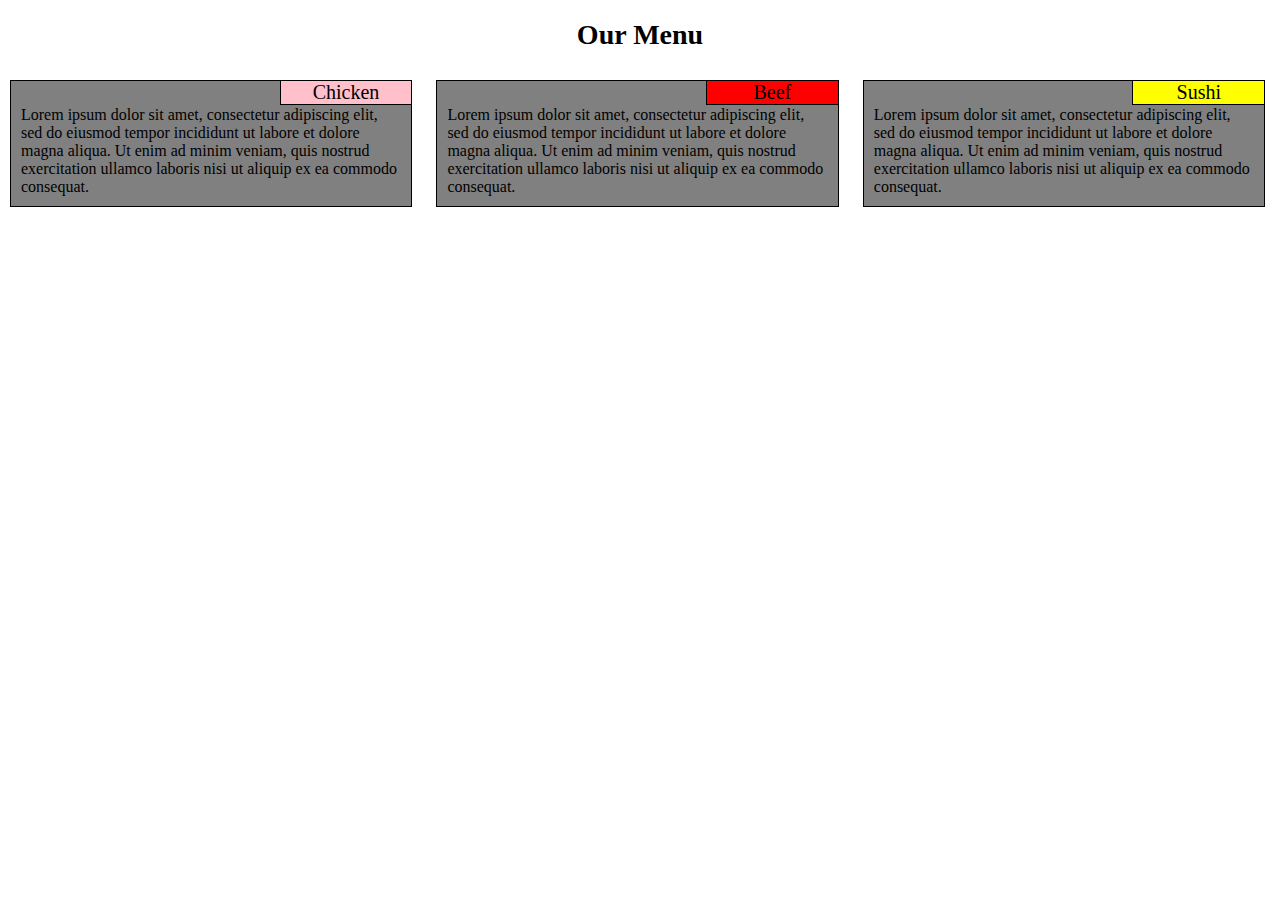
<file: module2-solution/index.html>
<!DOCTYPE html>
<html>

<head>
<link rel="stylesheet" type="text/css" href="css/index.css">
</head>

<body>

<h1>Our Menu</h1>

<div id="div_1" class="section_class">
	<div id="title_chicken" class="title_class">Chicken</div>
	<div class="description_class">Lorem ipsum dolor sit amet, consectetur adipiscing elit, sed do eiusmod tempor incididunt ut labore et dolore magna aliqua. Ut enim ad minim veniam, quis nostrud exercitation ullamco laboris nisi ut aliquip ex ea commodo consequat.</div>
</div>

<div id="div_2" class="section_class">
	<div id="title_beef" class="title_class">Beef</div>
	<div class="description_class">Lorem ipsum dolor sit amet, consectetur adipiscing elit, sed do eiusmod tempor incididunt ut labore et dolore magna aliqua. Ut enim ad minim veniam, quis nostrud exercitation ullamco laboris nisi ut aliquip ex ea commodo consequat.</div>
</div>

<div id="div_3" class="section_class">
	<div id="title_sushi" class="title_class">Sushi</div>
	<div class="description_class">Lorem ipsum dolor sit amet, consectetur adipiscing elit, sed do eiusmod tempor incididunt ut labore et dolore magna aliqua. Ut enim ad minim veniam, quis nostrud exercitation ullamco laboris nisi ut aliquip ex ea commodo consequat.</div>
</div>

</body>
</html>
</file>
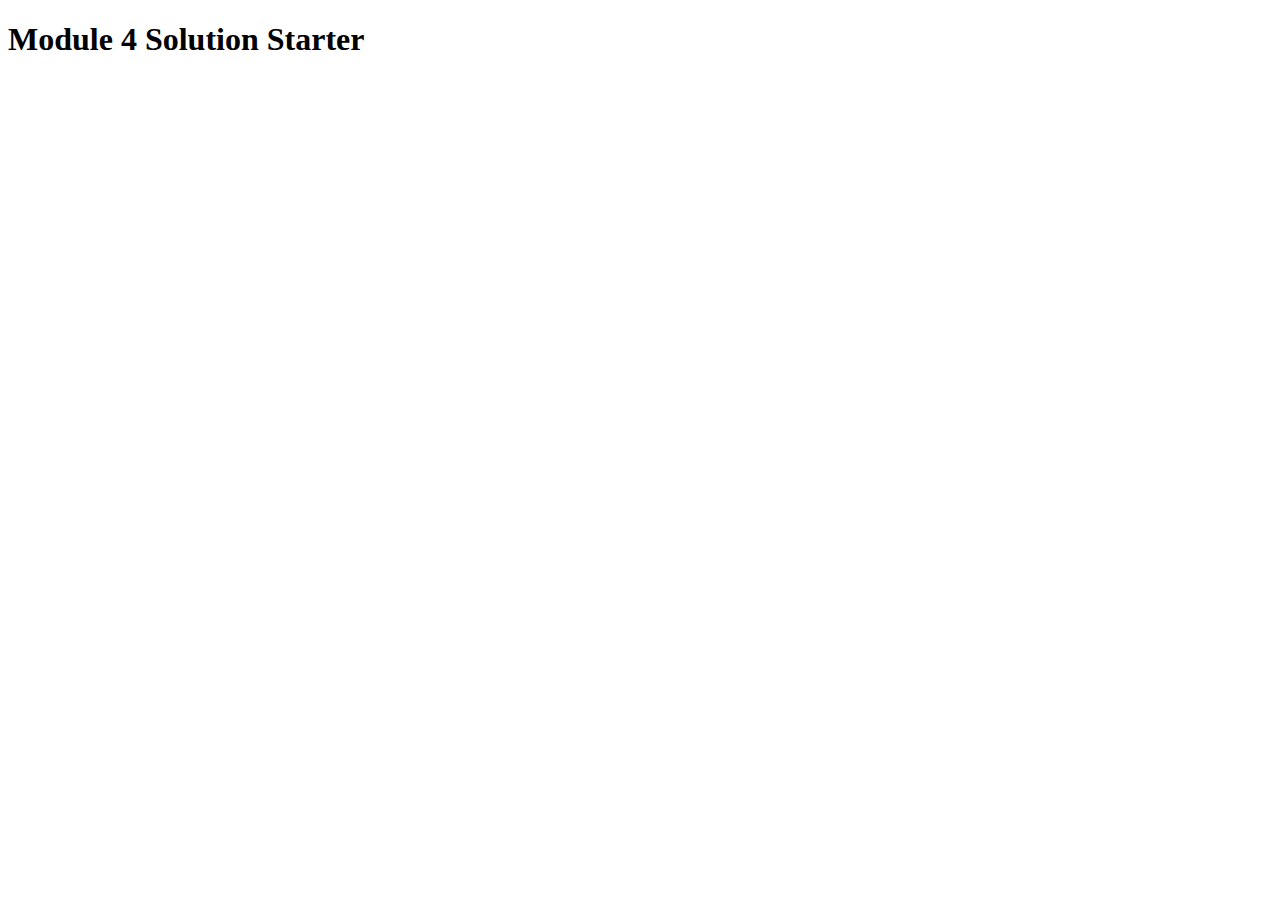
<file: module4-solution/index.html>
<!DOCTYPE html>
<html>
<head>
  <meta charset="utf-8">
  <title>Module 4 Solution Starter</title>
  <script>
    var names = []; // DO NOT REMOVE
  </script>
  <script src="SpeakHello.js"></script>
  <script src="SpeakGoodBye.js"></script>
  <script src="script.js"></script>
</head>
<body>
  <h1>Module 4 Solution Starter</h1>
</body>
</html>
</file>
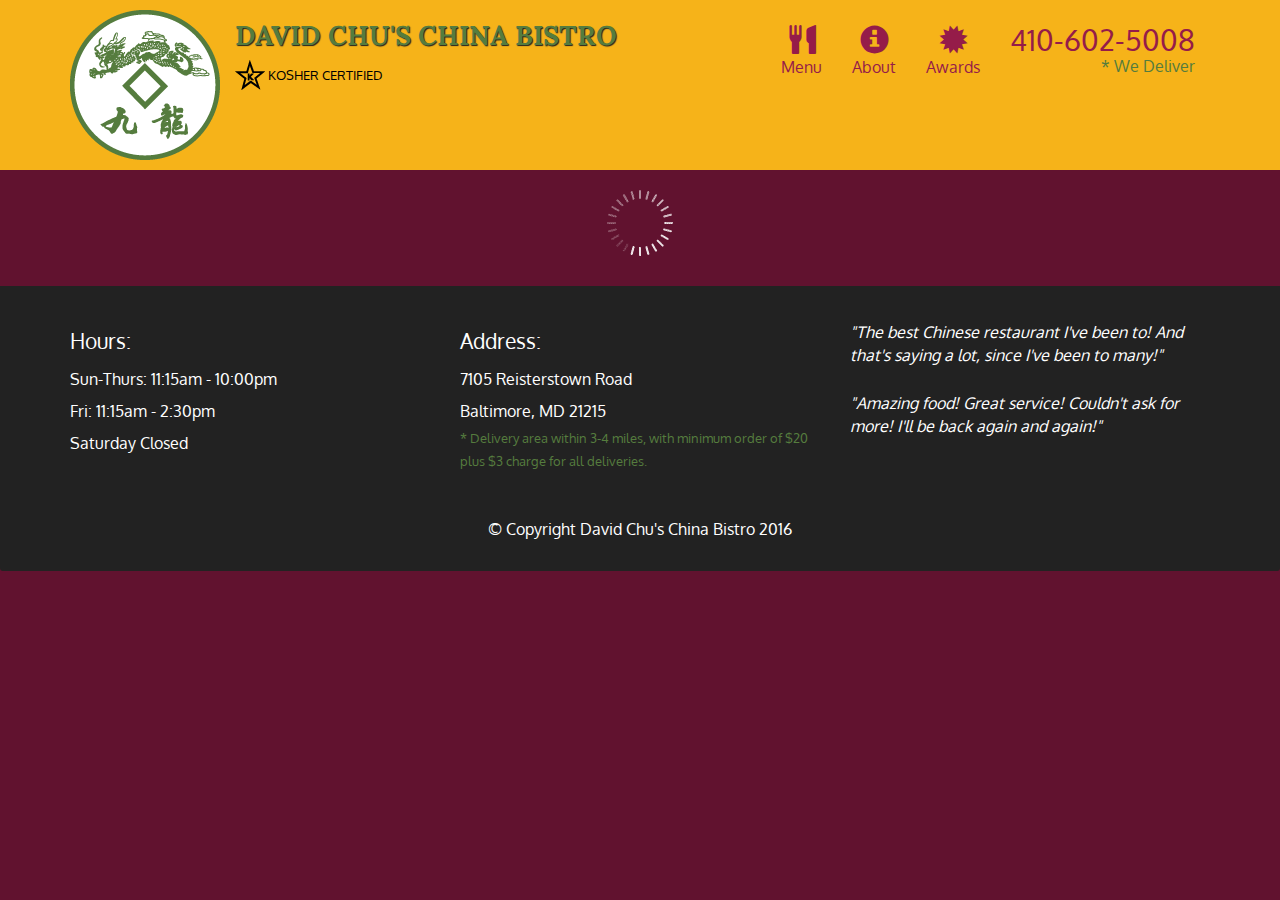
<file: module5-solution/index.html>
<!doctype html>
<html lang="en">
  <head>
    <meta charset="utf-8">
    <meta http-equiv="X-UA-Compatible" content="IE=edge">
    <meta name="viewport" content="width=device-width, initial-scale=1">
    <title>David Chu's China Bistro</title>
    <link rel="stylesheet" href="css/bootstrap.min.css">
    <link rel="stylesheet" href="css/styles.css">
    <link href='https://fonts.googleapis.com/css?family=Oxygen:400,300,700' rel='stylesheet' type='text/css'>
    <link href='https://fonts.googleapis.com/css?family=Lora' rel='stylesheet' type='text/css'>
  </head>
<body>
  <header>
    <nav id="header-nav" class="navbar navbar-default">
      <div class="container">
        <div class="navbar-header">
          <a href="index.html" class="pull-left visible-md visible-lg">
            <div id="logo-img" alt="Logo image"></div>
          </a>

          <div class="navbar-brand">
            <a href="index.html"><h1>David Chu's China Bistro</h1></a>
            <p>
              <img src="images/star-k-logo.png" alt="Kosher certification">
              <span>Kosher Certified</span>
            </p>
          </div>

          <button id="navbarToggle" type="button" class="navbar-toggle collapsed" data-toggle="collapse" data-target="#collapsable-nav" aria-expanded="false">
            <span class="sr-only">Toggle navigation</span>
            <span class="icon-bar"></span>
            <span class="icon-bar"></span>
            <span class="icon-bar"></span>
          </button>
        </div>
        
        <div id="collapsable-nav" class="collapse navbar-collapse">
           <ul id="nav-list" class="nav navbar-nav navbar-right">
            <li id="navHomeButton" class="visible-xs active">
              <a href="index.html">
                <span class="glyphicon glyphicon-home"></span> Home</a>
            </li>
            <li id="navMenuButton">
              <a href="#" onclick="$dc.loadMenuCategories();">
                <span class="glyphicon glyphicon-cutlery"></span><br class="hidden-xs"> Menu</a>
            </li>
            <li>
              <a href="#">
                <span class="glyphicon glyphicon-info-sign"></span><br class="hidden-xs"> About</a>
            </li>
            <li>
              <a href="#">
                <span class="glyphicon glyphicon-certificate"></span><br class="hidden-xs"> Awards</a>
            </li>
            <li id="phone" class="hidden-xs">
              <a href="tel:410-602-5008">
                <span>410-602-5008</span></a><div>* We Deliver</div>
            </li>
          </ul><!-- #nav-list -->
        </div><!-- .collapse .navbar-collapse -->
      </div><!-- .container -->
    </nav><!-- #header-nav -->
  </header>

  <div id="call-btn" class="visible-xs">
    <a class="btn" href="tel:410-602-5008">
    <span class="glyphicon glyphicon-earphone"></span>
    410-602-5008
    </a>
  </div>
  <div id="xs-deliver" class="text-center visible-xs">* We Deliver</div>

  <div id="main-content" class="container"></div>

  <footer class="panel-footer">
    <div class="container">
      <div class="row">
        <section id="hours" class="col-sm-4">
          <span>Hours:</span><br>
          Sun-Thurs: 11:15am - 10:00pm<br>
          Fri: 11:15am - 2:30pm<br>
          Saturday Closed
          <hr class="visible-xs">
        </section>
        <section id="address" class="col-sm-4">
          <span>Address:</span><br>
          7105 Reisterstown Road<br>
          Baltimore, MD 21215
          <p>* Delivery area within 3-4 miles, with minimum order of $20 plus $3 charge for all deliveries.</p>
          <hr class="visible-xs">
        </section>
        <section id="testimonials" class="col-sm-4">
          <p>"The best Chinese restaurant I've been to! And that's saying a lot, since I've been to many!"</p>
          <p>"Amazing food! Great service! Couldn't ask for more! I'll be back again and again!"</p>
        </section>
      </div>
      <div class="text-center">&copy; Copyright David Chu's China Bistro 2016</div>
    </div>
  </footer>

  <!-- jQuery (Bootstrap JS plugins depend on it) -->
  <script src="js/jquery-2.1.4.min.js"></script>
  <script src="js/bootstrap.min.js"></script>
  <script src="js/ajax-utils.js"></script>
  <script src="js/script.js"></script>
</body>
</html>
</file>
<file: module2-solution/css/index.css>
* {
	box-sizing: border-box;
}

body {
	margin: 0px;
	padding: 0px;
}

h1 {
	font-size: 175%;
	text-align: center;
}

#title_beef {
	background-color: red;
}

#title_chicken {
	background-color: pink;
}

#title_sushi {
	background-color: yellow;
}

.description_class {
	background-color: gray;
	border: 1px solid black;
	padding: 25px 10px 10px 10px;
}

.section_class {
	display: inline-block;
	padding: 10px;
	width: 100%;
}

.title_class {
	border: 1px solid black;
	float: right;
	font-size: 125%;
	text-align: center;
	width: 33%;
}

@media only screen and (max-width: 767px) {
	#div_1 {
		width: 100%;
	}
	
	#div_2 {
		width: 100%;
	}
	
	#div_3 {
		width: 100%;
	}
}

@media only screen and (min-width: 768px) {
	#div_1 {
		width: 49.7%;
	}
	
	#div_2 {
		width: 49.7%;
	}
	
	#div_3 {
		width: 100%;
	}
}

@media only screen and (min-width: 992px) {
	#div_1 {
		width: 33%;
	}
	
	#div_2 {
		width: 33%;
	}
	
	#div_3 {
		width: 33%;
	}
}
</file>
<file: module5-solution/css/styles.css>
body {
  font-size: 16px;
  color: #fff;
  background-color: #61122f;
  font-family: 'Oxygen', sans-serif;
}

/** HEADER **/
#header-nav {
  background-color: #f6b319;
  border-radius: 0;
  border: 0;
}

#logo-img {
  background: url('../images/restaurant-logo_large.png') no-repeat;
  width: 150px;
  height: 150px;
  margin: 10px 15px 10px 0;
}

.navbar-brand {
  padding-top: 25px;
}
.navbar-brand h1 { /* Restaurant name */
  font-family: 'Lora', serif;
  color: #557c3e;
  font-size: 1.5em;
  text-transform: uppercase;
  font-weight: bold;
  text-shadow: 1px 1px 1px #222;
  margin-top: 0;
  margin-bottom: 0;
  line-height: .75;
}
.navbar-brand a:hover, .navbar-brand a:focus {
  text-decoration: none;
}
.navbar-brand p { /* Kosher cert */
  color: #000;
  text-transform: uppercase;
  font-size: .7em;
  margin-top: 15px;
}
.navbar-brand p span { /* Star-K */
  vertical-align: middle;
}

#nav-list {
  margin-top: 10px;
}
#nav-list a {
  color: #951C49;
  text-align: center;
}
#nav-list a:hover {
  background: #E7E7E7;
}
#nav-list a span {
  font-size: 1.8em;
}

#phone {
  margin-top: 5px;
}
#phone a { /* Phone number */
  text-align: right;
  padding-bottom: 0;
}
#phone div { /* We Deliver */
  color: #557c3e;
  text-align: right;
  padding-right: 15px;
}

.navbar-header button.navbar-toggle, .navbar-header .icon-bar {
  border: 1px solid #61122f;
}
.navbar-header button.navbar-toggle {
  clear: both;
  margin-top: -30px;
}
/* END HEADER */

/* FOOTER */
.panel-footer {
  margin-top: 30px;
  padding-top: 35px;
  padding-bottom: 30px;
  background-color: #222;
  border-top: 0;
}
.panel-footer div.row {
  margin-bottom: 35px;
}
#hours, #address {
  line-height: 2;
}
#hours > span, #address > span {
  font-size: 1.3em;
}
#address p {
  color: #557c3e;
  font-size: .8em;
  line-height: 1.8;
}
#testimonials {
  font-style: italic;
}
#testimonials p:nth-child(2) {
  margin-top: 25px;
}
/* END FOOTER */



/* HOME PAGE */
.container .jumbotron {
  box-shadow: 0 0 50px #3F0C1F;
  border: 2px solid #3F0C1F;
}

#menu-tile, #specials-tile, #map-tile {
  height: 250px;
  width: 100%;
  margin-bottom: 15px;
  position: relative;
  border: 2px solid #3F0C1F;
  overflow: hidden;
}
#menu-tile:hover, #specials-tile:hover, #map-tile:hover {
  box-shadow: 0 1px 5px 1px #cccccc;
}
#menu-tile {
  background: url('../images/menu-tile.jpg') no-repeat;
  background-position: center;
}
#specials-tile {
  background: url('../images/specials-tile.jpg') no-repeat;
  background-position: center;
}
#menu-tile span, #specials-tile span, #map-tile span {
  position: absolute;
  bottom: 0;
  right: 0;
  width: 100%;
  text-align: center;
  font-size: 1.6em;
  text-transform: uppercase;
  background-color: #000;
  color: #fff;
  opacity: .8;
}
/* END HOME PAGE */

/* MENU CATEGORIES PAGE */
.category-tile { 
  position: relative;
  border: 2px solid #3F0C1F;
  overflow: hidden;
  width: 200px;
  height: 200px;
  margin: 0 auto 15px;
}
.category-tile span {
  position: absolute;
  bottom: 0;
  right: 0;
  width: 100%;
  text-align: center;
  font-size: 1.2em;
  text-transform: uppercase;
  background-color: #000;
  color: #fff;
  opacity: .8;
}
.category-tile:hover {
  box-shadow: 0 1px 5px 1px #cccccc;
}

#menu-categories-title + div {
  margin-bottom: 50px;
}
/* END MENU CATEGORIES PAGE */

/* SINGLE CATEGORY PAGE */
.menu-item-tile {
  margin-bottom: 25px;
}
.menu-item-tile hr {
  width: 80%;
}
.menu-item-tile .menu-item-price {
  font-size: 1.1em;
  text-align: right;
  margin-top: -15px;
  margin-right: -15px;
}
.menu-item-tile .menu-item-price span {
  font-size: .6em;
}
.menu-item-photo {
  position: relative;
  border: 2px solid #3F0C1F; 
  overflow: hidden;
  padding: 0;
  margin-right: -15px;
  margin-left: auto;
  margin-bottom: 20px;
  max-width: 250px;
}
.menu-item-photo div {
  position: absolute;
  bottom: 0;
  right: 0;
  width: 80px;
  background-color: #557c3e;
  text-align: center;
}
.menu-item-description {
  padding-right: 30px;
}
h3.menu-item-title {
  margin: 0 0 10px;
}
.menu-item-details {
  font-size: .9em;
  font-style: italic;
}
/* END SINGLE CATEGORY PAGE */


/********** Large devices only **********/
@media (min-width: 1200px) {
  .container .jumbotron {
    background: url('../images/jumbotron_1200.jpg') no-repeat;
    height: 675px;
  }
}

/********** Medium devices only **********/
@media (min-width: 992px) and (max-width: 1199px) {
  /* Header */
  #logo-img {
    background: url('../images/restaurant-logo_medium.png') no-repeat;
    width: 100px;
    height: 100px;
    margin: 5px 5px 5px 0;
  }
  /* End Header */

  /* Home Page */
  .container .jumbotron {
    background: url('../images/jumbotron_992.jpg') no-repeat;
    height: 558px;
  }
  /* End Home Page */
}

/********** Small devices only **********/
@media (min-width: 768px) and (max-width: 991px) {
  /* Home Page */
  .container .jumbotron {
    background: url('../images/jumbotron_768.jpg') no-repeat;
    height: 432px;
  }
  /* End Home Page */
}

/********** Extra small devices only **********/
@media (max-width: 767px) {
  /* Header */
  .navbar-brand {
    padding-top: 10px;
    height: 80px;
  }
  .navbar-brand h1 { /* Restaurant name */
    padding-top: 10px;
    font-size: 5vw; /* 1vw = 1% of viewport width */
  }
  .navbar-brand p { /* Kosher cert */
    font-size: .6em;
    margin-top: 12px;
  }
  .navbar-brand p img { /* Star-K */
    height: 20px;
  }

  #collapsable-nav a { /* Collapsed nav menu text */
    font-size: 1.2em;
  }
  #collapsable-nav a span { /* Collapsed nav menu glyph */
    font-size: 1em;
    margin-right: 5px;
  }

  #call-btn > a {
    font-size: 1.5em;
    display: block;
    margin: 0 20px;
    padding: 10px;
    border: 2px solid #fff;
    background-color: #f6b319;
    color: #951c49;
  }
  #xs-deliver {
    margin-top: 5px;
    font-size: .7em;
    letter-spacing: .1em;
    text-transform: uppercase;
  }
  /* End Header */

  /* Footer */
  .panel-footer section {
    margin-bottom: 30px;
    text-align: center;
  }
  .panel-footer section:nth-child(3) {
    margin-bottom: 0; /* margin already exists on the whole row */
  }
  .panel-footer section hr {
    width: 50%;
  }
  /* End Footer */

  /* Home Page */
  .container .jumbotron {
    margin-top: 30px;
    padding: 0;
  }
  #menu-tile, #specials-tile {
    width: 360px;
    margin: 0 auto 15px;
  }

  .menu-item-photo {
    margin-right: auto;
  }
  .menu-item-tile .menu-item-price {
    text-align: center;
  }
  .menu-item-description {
    text-align: center;;
  }
}


/********** Super extra small devices Only :-) (e.g., iPhone 4) **********/
@media (max-width: 479px) {
  /* Header */
  .navbar-brand h1 { /* Restaurant name */
    padding-top: 5px;
    font-size: 6vw;
  }
  /* End Header */
  
  /* Home page */
  #menu-tile, #specials-tile {
    width: 280px;
    margin: 0 auto 15px;
  }

  .col-xxs-12 {
    position: relative;
    min-height: 1px;
    padding-right: 15px;
    padding-left: 15px;
    float: left;
    width: 100%;
  }
}
</file>
